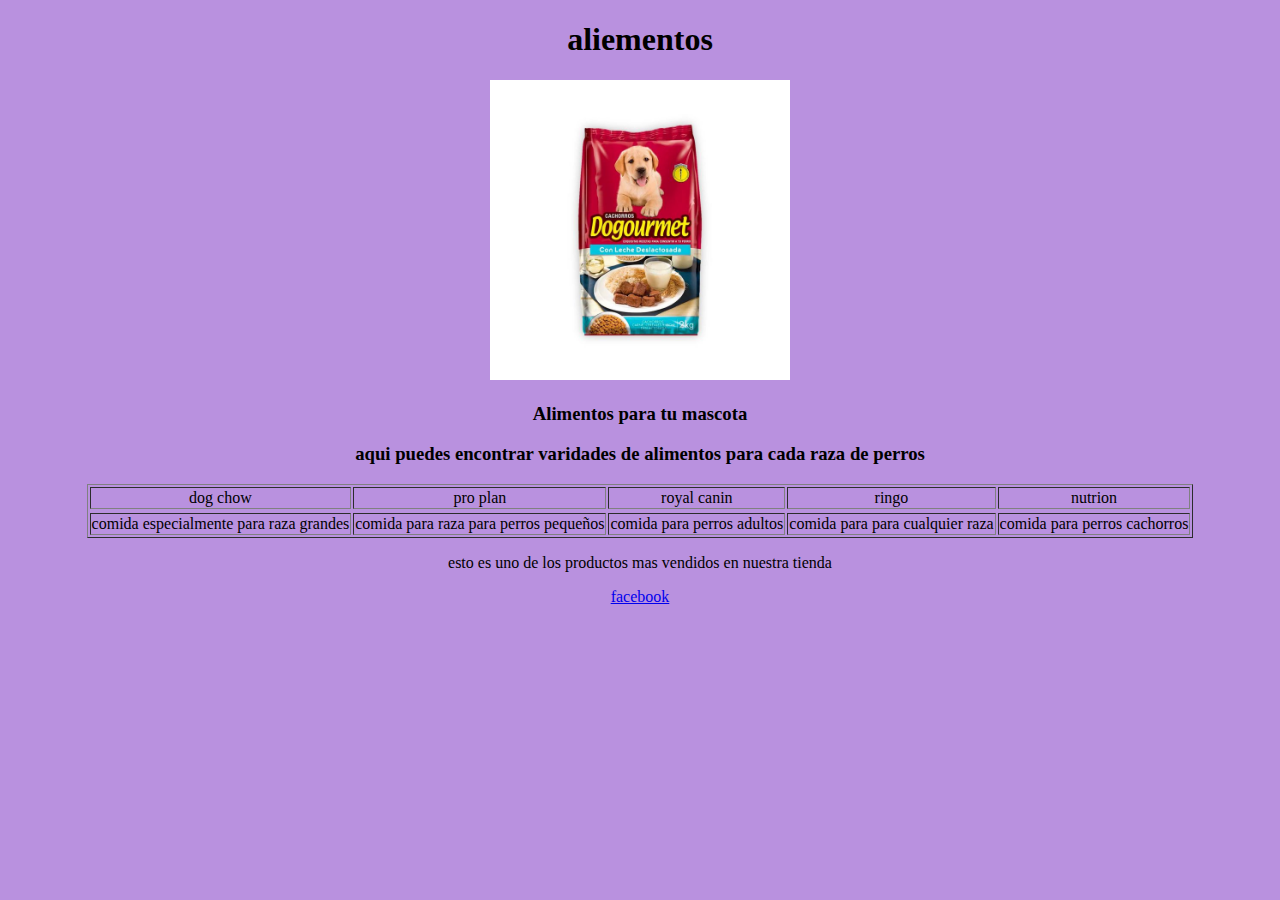
<file: page/proyecto.html>
<!DOCTYPE html>
<html lang="en">
<head>
    <meta charset="UTF-8">
    <meta name="viewport" content="width=device-width, initial-scale=1.0">
    <title>Alimentos</title>
    <link rel="stylesheet" href="../css/proyectos.css">
</head>
<body>
    
<header>
       
        <h1>aliementos</h1>
    
    </header>
    <main>
        <section>
    <img src="../comida.jpg" alt="mi foto"height=300px>
    <h3>Alimentos para tu mascota</h3> 
    <h3> aqui puedes encontrar varidades de alimentos para cada raza de perros</h3>
    <table border="1"st>
        <thead>
       <tr>
        <td>dog chow </td>
        <td>pro plan</td>
        <td>royal canin</td>
        <td>ringo</td>
        <td>nutrion</td>
        <tr>
            
                <thead>
                    <tbody>
                        <tr>
                          <td>comida especialmente para raza grandes</td>
                          <td>comida para raza para perros pequeños</td>
                          <td>comida para perros adultos</td>
                          <td>comida para para cualquier raza</td>
                          <td>comida para perros cachorros </td>
                        </tr>  
                    </table> 
                    <blockquote>
                      <p>esto es uno de los productos mas vendidos en nuestra tienda <em></em></p>
                    </blockquote>
                    <a href="https://www.facebook.com">facebook</a>
                
        </section>
    <main>
    </body>
    </html>
</file>
<file: css/proyectos.css>
body{
    text-align: center;
    background-color: rgb(185, 145, 223);

}
table{
    margin: auto;
}
</file>
